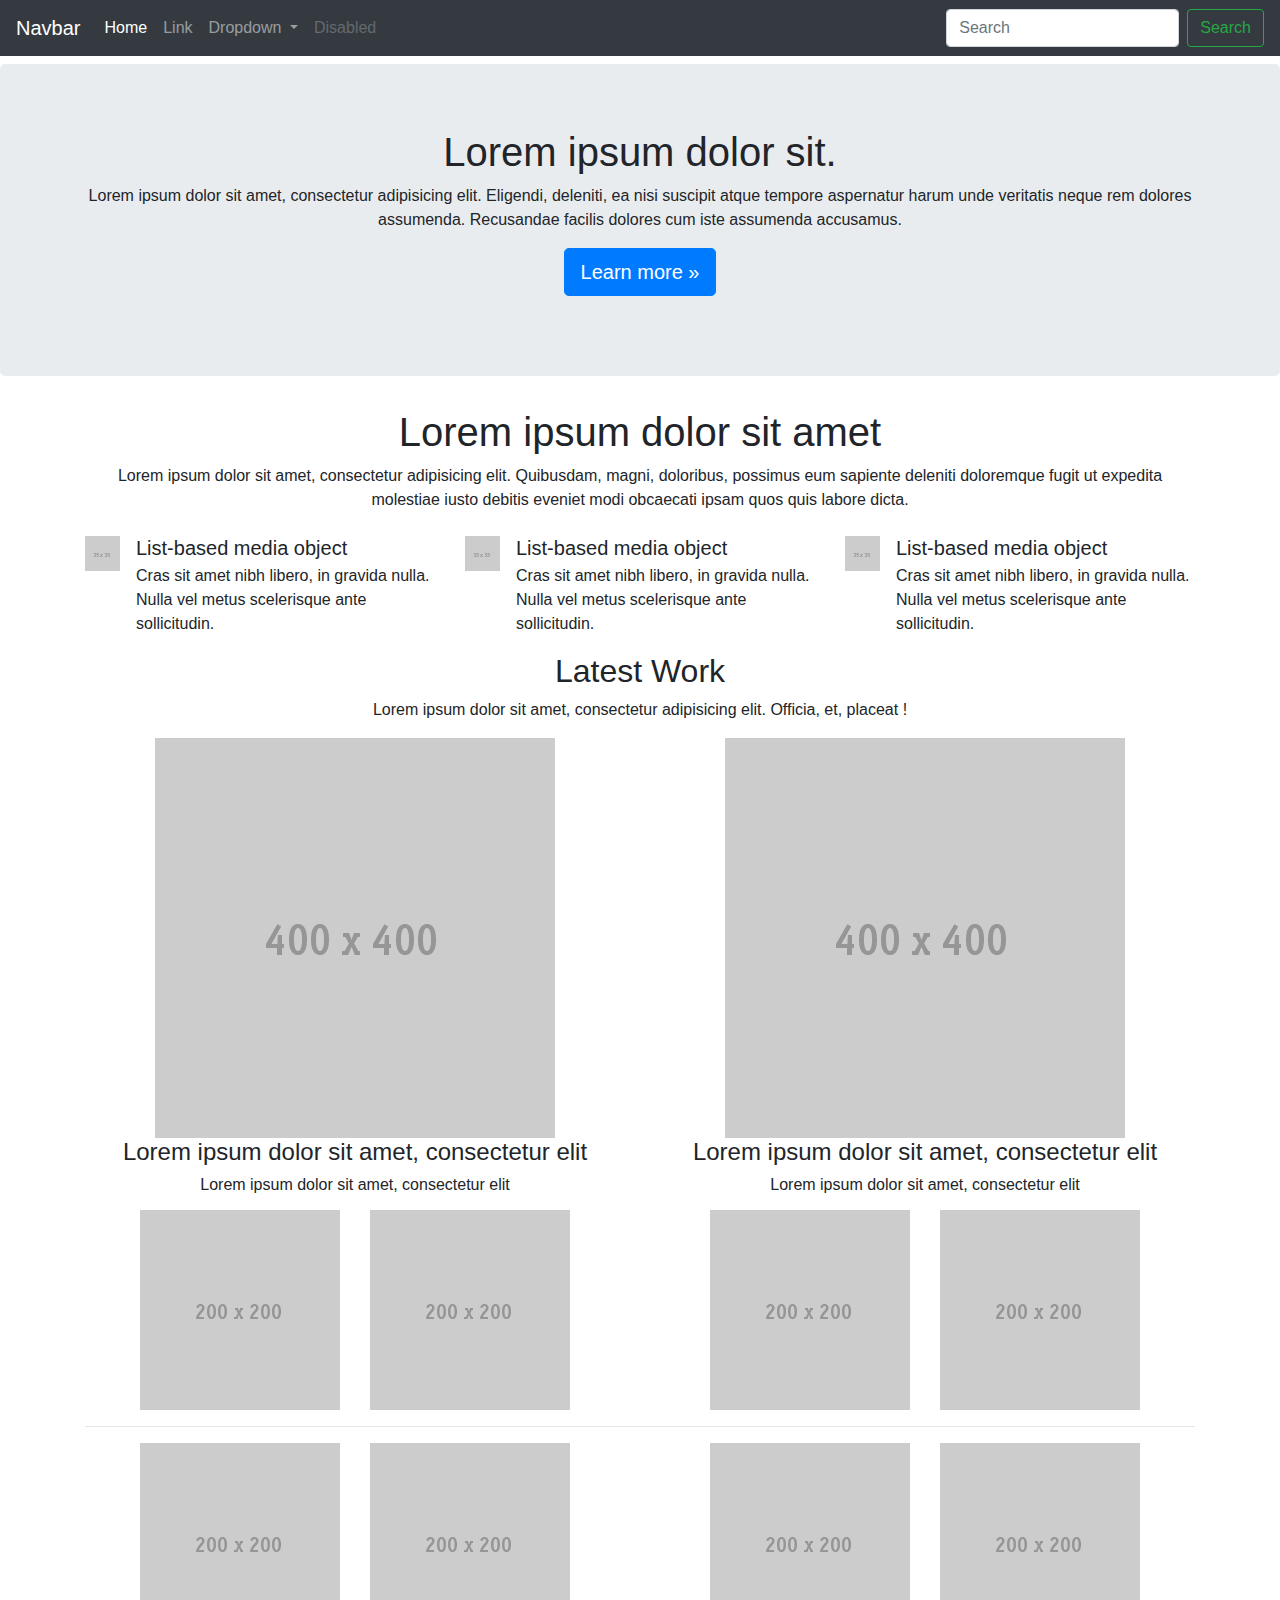
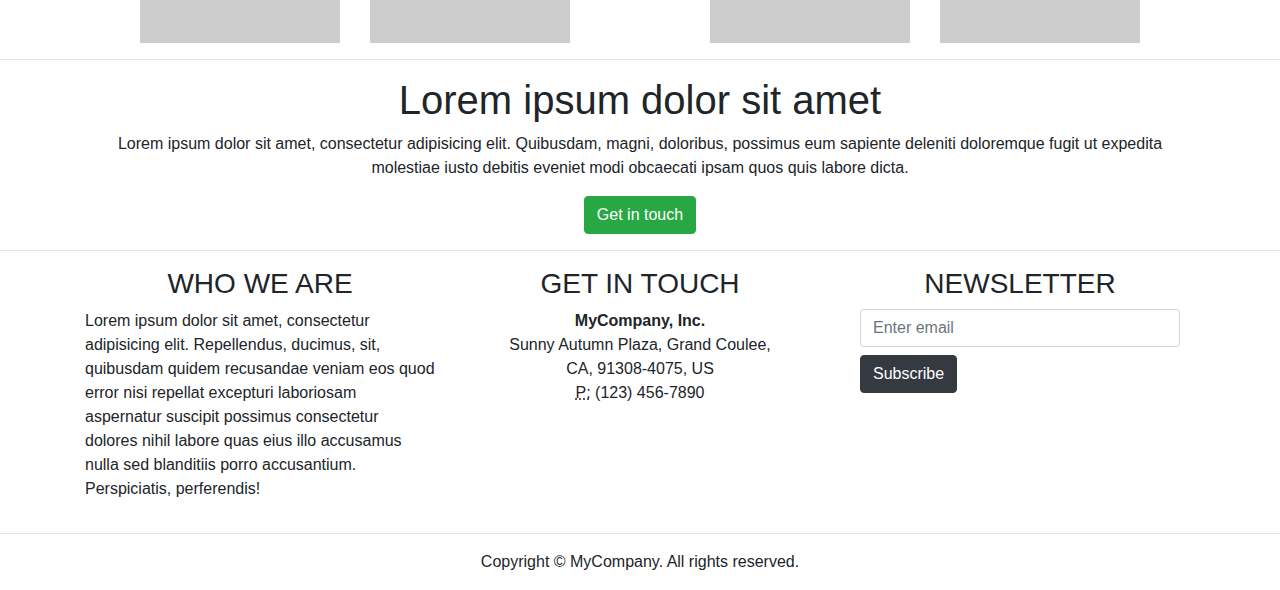
<file: topics/tema1.html>
<!DOCTYPE html>
<html lang="en">
  <head>
    <meta charset="utf-8">
    <meta http-equiv="X-UA-Compatible" content="IE=edge">
    <meta name="viewport" content="width=device-width, initial-scale=1">
    <title>Bootstrap Portfolio Page Template</title>
    <!-- Bootstrap -->
    <link href="css/bootstrap-4.3.1.css" rel="stylesheet">
  </head>
  <body>
    <nav class="navbar navbar-expand-lg navbar-dark bg-dark">
      <a class="navbar-brand" href="#">Navbar</a>
      <button class="navbar-toggler" type="button" data-toggle="collapse" data-target="#navbarSupportedContent" aria-controls="navbarSupportedContent" aria-expanded="false" aria-label="Toggle navigation">
      <span class="navbar-toggler-icon"></span>
      </button>
      <div class="collapse navbar-collapse" id="navbarSupportedContent">
        <ul class="navbar-nav mr-auto">
          <li class="nav-item active">
            <a class="nav-link" href="#">Home <span class="sr-only">(current)</span></a>
          </li>
          <li class="nav-item">
            <a class="nav-link" href="#">Link</a>
          </li>
          <li class="nav-item dropdown">
            <a class="nav-link dropdown-toggle" href="#" id="navbarDropdown" role="button" data-toggle="dropdown" aria-haspopup="true" aria-expanded="false">
            Dropdown
            </a>
            <div class="dropdown-menu" aria-labelledby="navbarDropdown">
              <a class="dropdown-item" href="#">Action</a>
              <a class="dropdown-item" href="#">Another action</a>
              <div class="dropdown-divider"></div>
              <a class="dropdown-item" href="#">Something else here</a>
            </div>
          </li>
          <li class="nav-item">
            <a class="nav-link disabled" href="#">Disabled</a>
          </li>
        </ul>
        <form class="form-inline my-2 my-lg-0">
          <input class="form-control mr-sm-2" type="search" placeholder="Search" aria-label="Search">
          <button class="btn btn-outline-success my-2 my-sm-0" type="submit">Search</button>
        </form>
      </div>
    </nav>
    <section>
      <div class="jumbotron text-center mt-2">
        <div class="container">
          <div class="row">
            <div class="col-12">
              <h1>Lorem ipsum dolor sit.</h1>
              <p>Lorem ipsum dolor sit amet, consectetur adipisicing elit. Eligendi, deleniti, ea nisi suscipit atque tempore aspernatur harum unde veritatis neque rem dolores assumenda. Recusandae facilis dolores cum iste assumenda accusamus.</p>
              <p><a class="btn btn-primary btn-lg" href="#" role="button">Learn more »</a></p>
            </div>
          </div>
        </div>
      </div>
    </section>
    <section>
      <div class="container">
        <div class="row">
          <div class="col-12 text-center">
            <h1>Lorem ipsum dolor sit amet</h1>
            <p>Lorem ipsum dolor sit amet, consectetur adipisicing elit. Quibusdam, magni, doloribus, possimus eum sapiente deleniti doloremque fugit ut expedita molestiae iusto debitis eveniet modi obcaecati ipsam quos quis labore dicta.</p>
          </div>
        </div>
      </div>
    </section>
    <section>
      <div class="container mt-2">
        <div class="row">
          <div class="col-md-4 col-12">
            <ul class="list-unstyled">
              <li class="media">
                <img class="mr-3" src="images/35X35.gif" alt="Generic placeholder image">
                <div class="media-body">
                  <h5 class="mt-0 mb-1">List-based media object</h5>
                  Cras sit amet nibh libero, in gravida nulla. Nulla vel metus scelerisque ante sollicitudin.
                </div>
              </li>
            </ul>
          </div>
          <div class="col-md-4 col-12">
            <ul class="list-unstyled">
              <li class="media">
                <img class="mr-3" src="images/35X35.gif" alt="Generic placeholder image">
                <div class="media-body">
                  <h5 class="mt-0 mb-1">List-based media object</h5>
                  Cras sit amet nibh libero, in gravida nulla. Nulla vel metus scelerisque ante sollicitudin.
                </div>
              </li>
            </ul>
          </div>
          <div class="col-md-4 col-12">
            <ul class="list-unstyled">
              <li class="media">
                <img class="mr-3" src="images/35X35.gif" alt="Generic placeholder image">
                <div class="media-body">
                  <h5 class="mt-0 mb-1">List-based media object</h5>
                  Cras sit amet nibh libero, in gravida nulla. Nulla vel metus scelerisque ante sollicitudin.
                </div>
              </li>
            </ul>
          </div>
        </div>
      </div>
    </section>
    <section>
      <div class="container">
        <div class="row">
          <div class="col-12 text-center">
            <h2>Latest Work</h2>
            <p>Lorem ipsum dolor sit amet, consectetur adipisicing elit. Officia, et, placeat !</p>
          </div>
        </div>
        <div class="row">
          <div class="col-md-6 col-12 text-center">
            <img class="img-fluid" src="images/400x400.gif" alt="">
            <h4>Lorem ipsum dolor sit amet, consectetur elit</h4>
            <h6>Lorem ipsum dolor sit amet, consectetur elit</h6>
          </div>
          <div class="col-md-6 col-12 text-center mt-md-0 mt-2">
            <img class="img-fluid" src="images/400x400.gif" alt="">
            <h4>Lorem ipsum dolor sit amet, consectetur elit</h4>
            <h6>Lorem ipsum dolor sit amet, consectetur elit</h6>
          </div>
        </div>
        <div class="row mt-2">
          <div class="col-md-3 col-6"><img class="img-fluid float-right" src="images/200x200.gif" alt=""></div>
          <div class="col-md-3 col-6"><img class="img-fluid float-left" src="images/200x200.gif" alt=""></div>
          <div class="col-md-3 col-6 mt-md-0 mt-1"><img class="img-fluid float-right" src="images/200x200.gif" alt=""></div>
          <div class="col-md-3 col-6 mt-md-0 mt-1"><img class="img-fluid float-left" src="images/200x200.gif" alt=""></div>
        </div>
        <hr>
        <div class="row">
          <div class="col-md-3 col-6"><img class="img-fluid float-right" src="images/200x200.gif" alt=""></div>
          <div class="col-md-3 col-6"><img class="img-fluid float-left" src="images/200x200.gif" alt=""></div>
          <div class="col-md-3 col-6 mt-md-0 mt-1"><img class="img-fluid float-right" src="images/200x200.gif" alt=""></div>
          <div class="col-md-3 col-6 mt-md-0 mt-1"><img class="img-fluid float-left" src="images/200x200.gif" alt=""></div>
        </div>
      </div>
    </section>
    <hr>
    <section>
      <div class="container">
        <div class="row">
          <div class="col-12 text-center">
            <h1>Lorem ipsum dolor sit amet</h1>
            <p>Lorem ipsum dolor sit amet, consectetur adipisicing elit. Quibusdam, magni, doloribus, possimus eum sapiente deleniti doloremque fugit ut expedita molestiae iusto debitis eveniet modi obcaecati ipsam quos quis labore dicta.</p>
            <button type="button" class="btn btn-success">Get in touch</button>
          </div>
        </div>
      </div>
    </section>
    <hr>
    <div class="section">
      <div class="container">
        <div class="row">
          <div class="col-md-4 col-12">
            <h3 class="text-center">WHO WE ARE</h3>
            <p>Lorem ipsum dolor sit amet, consectetur adipisicing elit. Repellendus, ducimus, sit, quibusdam quidem recusandae veniam eos quod error nisi repellat excepturi laboriosam aspernatur suscipit possimus consectetur dolores nihil labore quas eius illo accusamus nulla sed blanditiis porro accusantium. Perspiciatis, perferendis!</p>
          </div>
          <div class="col-md-4 col-12">
            <h3 class="text-center">GET IN TOUCH</h3>
            <address class="text-center">
              <strong>MyCompany, Inc.</strong><br>
              Sunny Autumn Plaza, Grand Coulee,<br>
              CA, 91308-4075, US<br>
              <abbr title="Phone">P:</abbr> (123) 456-7890
            </address>
          </div>
          <div class="col-md-4 col-12">
            <h3 class="text-center">NEWSLETTER</h3>
            <form>
              <div class="form-group col-12">
                <input type="email" class="form-control" id="exampleInputEmail1" placeholder="Enter email">
                <button type="submit" class="btn btn-dark mt-2">Subscribe</button>
              </div>
            </form>
          </div>
        </div>
      </div>
    </div>
    <hr>
    <footer class="text-center">
      <div class="container">
        <div class="row">
          <div class="col-12">
            <p>Copyright © MyCompany. All rights reserved.</p>
          </div>
        </div>
      </div>
    </footer>
    <!-- jQuery (necessary for Bootstrap's JavaScript plugins) -->
    <script src="js/jquery-3.3.1.min.js"></script>
    <!-- Include all compiled plugins (below), or include individual files as needed -->
    <script src="js/popper.min.js"></script>
    <script src="js/bootstrap-4.3.1.js"></script>
  </body>
</html>
</file>
